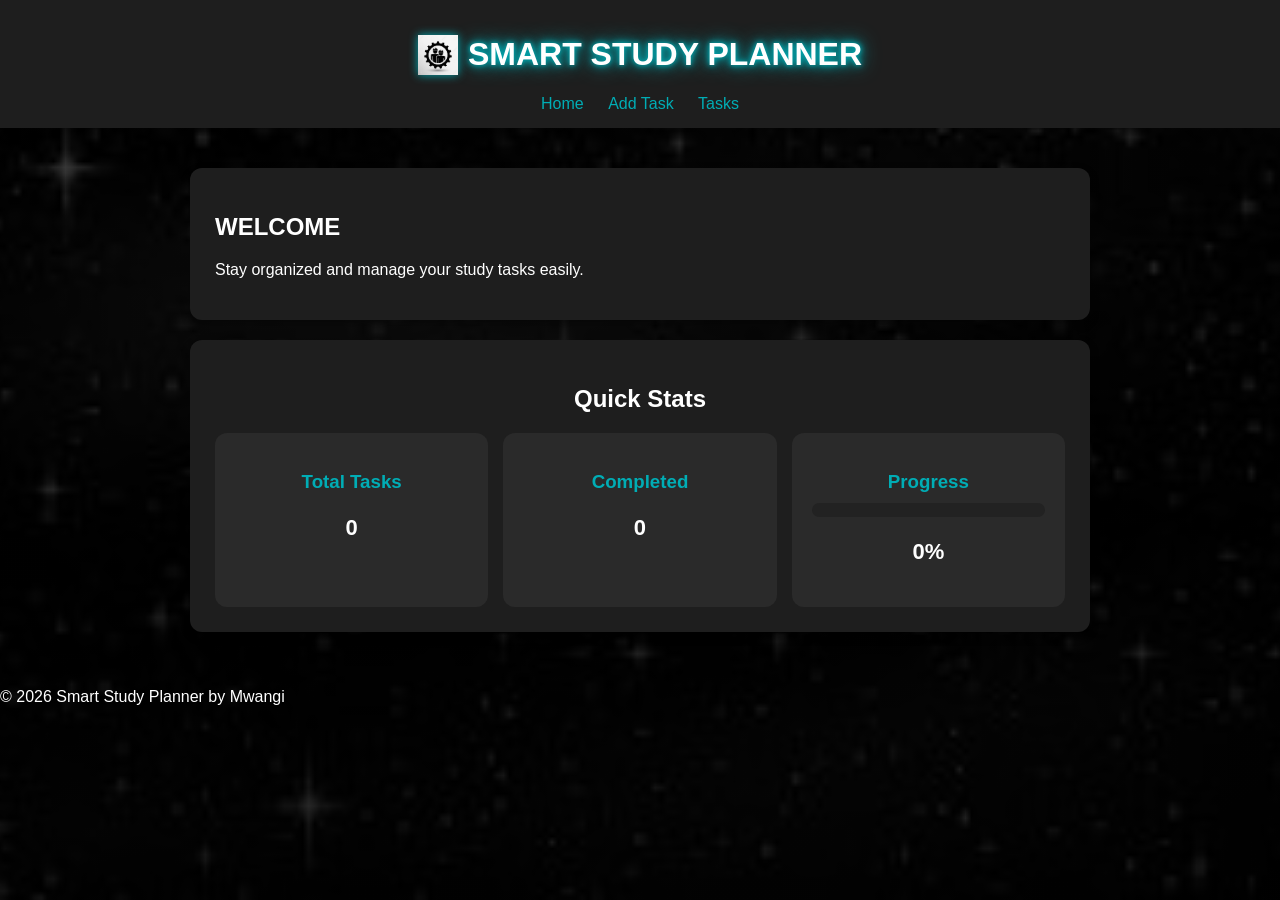
<file: index.html>
<!doctype html>
<html lang="en">
  <head>
    <meta charset="UTF-8" />
    <meta name="viewport" content="width=device-width, initial-scale=1.0" />
    <title>Smart Study Planner - Home</title>
    <link rel="stylesheet" href="style.css" />
  </head>

  <body>
    <header>
      <div class="logo-container">
        <img src="logo.jpg" alt="Logo" class="logo" />
        <h1>SMART STUDY PLANNER</h1>
      </div>
      <nav>
        <a href="index.html">Home</a>
        <a href="add-task.html">Add Task</a>
        <a href="tasks.html">Tasks</a>
      </nav>
    </header>

    <main class="container">
      <section>
        <h2>WELCOME</h2>
        <p>Stay organized and manage your study tasks easily.</p>
      </section>

      <section class="stats-container">
        <h2>Quick Stats</h2>

        <div class="stats-grid">
          <div class="stat-box">
            <h3>Total Tasks</h3>
            <p id="taskCount">0</p>
          </div>

          <div class="stat-box">
            <h3>Completed</h3>
            <p id="completedCount">0</p>
          </div>

          <div class="stat-box">
            <h3>Progress</h3>
            <div class="progress-bar">
              <div id="progressFill"></div>
            </div>
            <p id="progress">0%</p>
          </div>
        </div>
      </section>
    </main>

    <footer>
      <p>© 2026 Smart Study Planner by Mwangi</p>
    </footer>

    <script src="script.js"></script>
  </body>
</html>
</file>
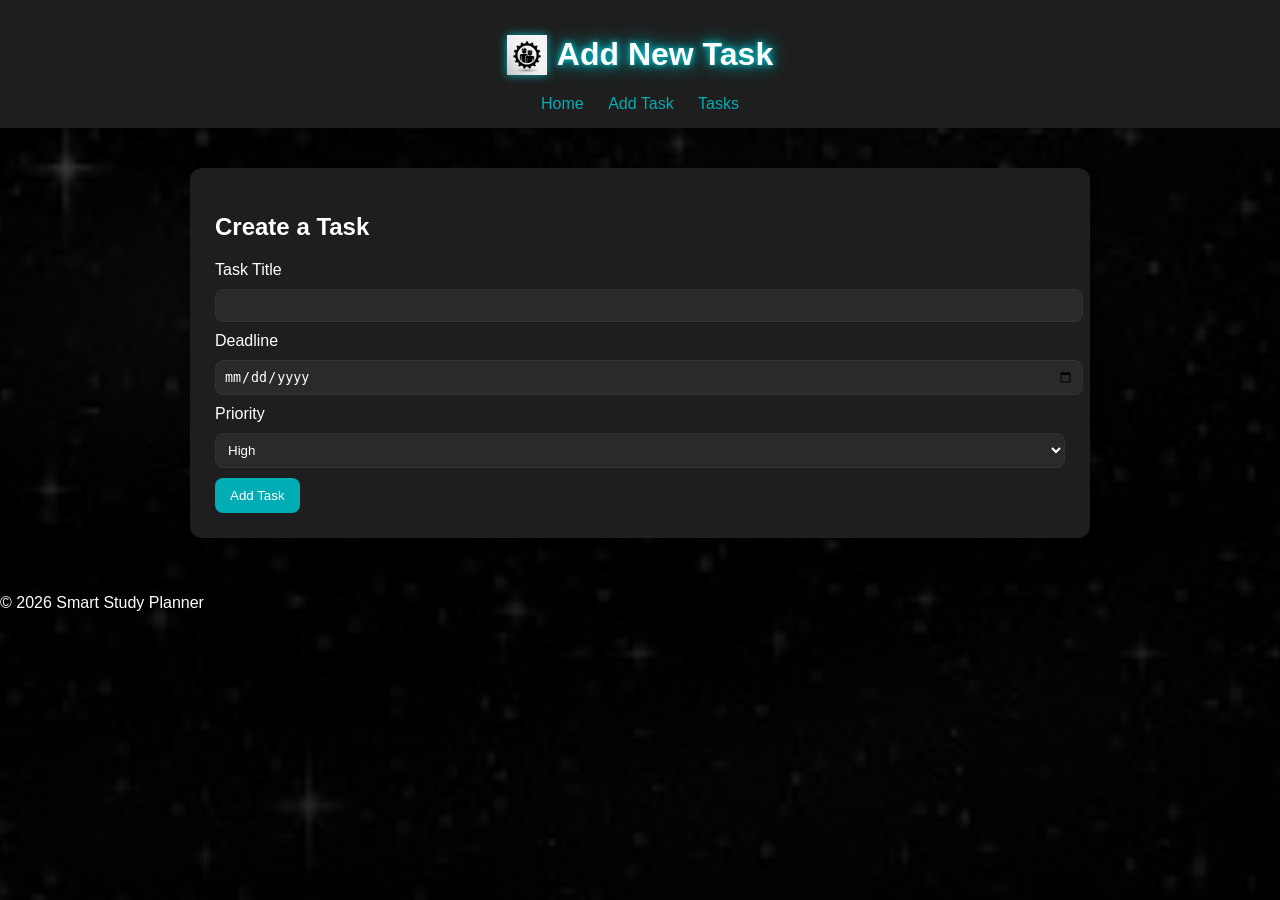
<file: add-task.html>
<!doctype html>
<html lang="en">
  <head>
    <meta charset="UTF-8" />
    <meta name="viewport" content="width=device-width, initial-scale=1.0" />
    <title>ADD TASK</title>
    <link rel="stylesheet" href="style.css" />
  </head>

  <body>
    <header>
      <div class="logo-container">
        <img src="logo.jpg" alt="Logo" class="logo" />
        <h1>Add New Task</h1>
      </div>

      <nav>
        <a href="index.html">Home</a>
        <a href="add-task.html">Add Task</a>
        <a href="tasks.html">Tasks</a>
      </nav>
    </header>

    <main class="container">
      <section>
        <h2>Create a Task</h2>

        <form id="taskForm">
          <label>Task Title</label>
          <input type="text" id="title" required />

          <label>Deadline</label>
          <input type="date" id="deadline" required />

          <label>Priority</label>
          <select id="priority">
            <option value="high">High</option>
            <option value="medium">Medium</option>
            <option value="low">Low</option>
          </select>

          <button type="submit">Add Task</button>
        </form>
      </section>
    </main>

    <footer>
      <p>© 2026 Smart Study Planner</p>
    </footer>

    <script src="script.js"></script>
  </body>
</html>
</file>
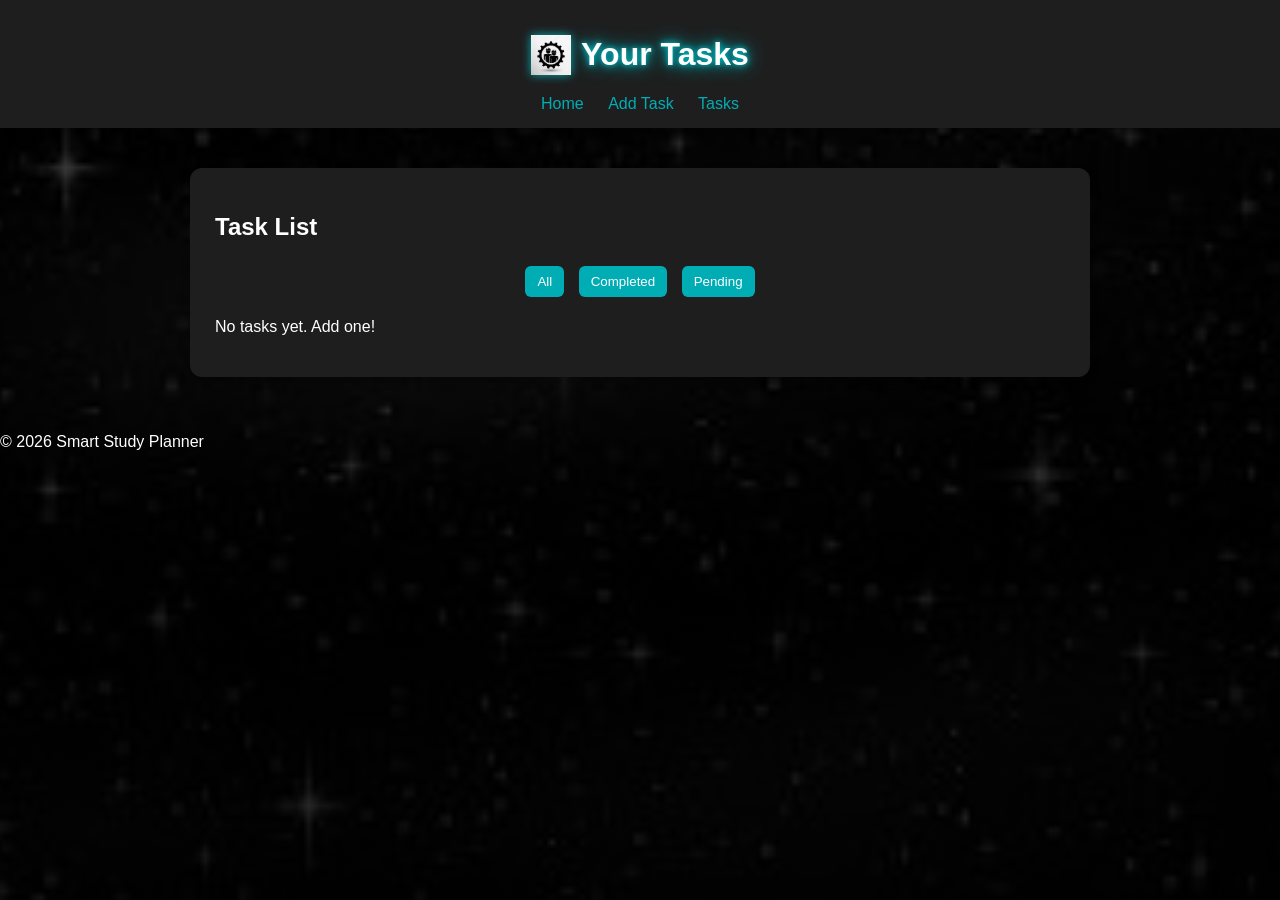
<file: tasks.html>
<!doctype html>
<html lang="en">
  <head>
    <meta charset="UTF-8" />
    <meta name="viewport" content="width=device-width, initial-scale=1.0" />
    <title>YOUR TASKS</title>
    <link rel="stylesheet" href="style.css" />
  </head>

  <body>
    <header>
      <div class="logo-container">
        <img src="logo.jpg" alt="Logo" class="logo" />
        <h1>Your Tasks</h1>
      </div>

      <nav>
        <a href="index.html">Home</a>
        <a href="add-task.html">Add Task</a>
        <a href="tasks.html">Tasks</a>
      </nav>
    </header>

    <main class="container">
      <section>
        <h2>Task List</h2>

        <div class="filters">
          <button onclick="filterTasks('all')">All</button>
          <button onclick="filterTasks('completed')">Completed</button>
          <button onclick="filterTasks('pending')">Pending</button>
        </div>

        <div id="taskList"></div>
      </section>
    </main>

    <footer>
      <p>© 2026 Smart Study Planner</p>
    </footer>

    <script src="script.js"></script>
  </body>
</html>
</file>
<file: style.css>
body {
  font-family: Arial, sans-serif;
  background:
    linear-gradient(rgba(0, 0, 0, 0.75), rgba(0, 0, 0, 0.85)),
    url("Images/star\ background.jpg");

  background-size: cover;
  background-position: center;
  background-attachment: fixed;
  color: #ffffff;
  margin: 0;
}

header {
  background: #1e1e1e;
  padding: 15px;
  text-align: center;
}

nav a {
  color: #00adb5;
  margin: 10px;
  text-decoration: none;
}

main {
  max-width: 800px;
  padding: 20px;
  margin: auto;
}

button {
  background: #00adb5;
  color: white;
  padding: 10px 15px;
  border: none;
  cursor: pointer;
  border-radius: 8px;
  transition: 0.3s;
}

button:hover {
  background: #00cfc8;
  transform: translateY(-2px);
}

input,
select {
  width: 100%;
  padding: 8px;
  margin: 10px 0;
  border-radius: 8px;
  border: 1px solid #333;
  background: #2a2a2a;
  color: white;
  outline: none;
  transition: 0.3s;
}

input:focus,
select:focus {
  border-color: #00adb5;
  box-shadow: 0 0 8px #00adb5;
}

@media (max-width: 768px) {
  nav a {
    display: block;
    margin: 10px 0;
  }
}

.task-item {
  padding: 10px;
  margin: 10px 0;
  background: #2a2a2a;
  border-radius: 8px;
  transition: 0.3s;
}

.task-item:hover {
  transform: translateY(-3px);
  background: #333;
}

.completed {
  opacity: 0.6;
}

.completed h3 {
  text-decoration: line-through;
}

.delete-btn {
  margin-left: 10px;
  background: red;
  color: white;
  border: none;
  padding: 5px;
  cursor: pointer;
}

.stats-container {
  text-align: center;
}

.stats-grid {
  display: grid;
  grid-template-columns: repeat(auto-fit, minmax(150px, 1fr));
  gap: 15px;
  margin-top: 15px;
}

.stat-box {
  background: #2a2a2a;
  padding: 20px;
  border-radius: 12px;
  text-align: center;
  transition: 0.3s ease;
  transform: scale(1);
}

.stat-box:hover {
  transform: translateY(-5px) scale(1.05);
  background: #333;
}

.stat-box h3 {
  margin-bottom: 10px;
  color: #00adb5;
}

.stat-box p {
  font-size: 22px;
  font-weight: bold;
}

/* Center the whole app*/
.container {
  max-width: 900px;
  margin: auto;
  padding: 20px;
}

/*Make sections feel like cards*/
section {
  background: #1e1e1e;
  padding: 25px;
  margin: 20px 0;
  border-radius: 12px;
  box-shadow: 0 4px 10px rgba(0, 0, 0, 0.3);
  backdrop-filter: blur(5px);
}

.logo-container {
  display: flex;
  align-items: center;
  justify-content: center;
  gap: 10px;
}

.logo {
  width: 40px;
  height: 40px;
  object-fit: contain;
  transition: transform 0.3s;
  filter: drop-shadow(0 0 5px #00adb5);
}

.logo:hover {
  transform: rotate(5deg) scale(1.1);
}

h1 {
  color: #ffffff;
  text-shadow:
    0 0 5px #00adb5,
    0 0 10px #00adb5,
    0 0 20px #00adb5;
}

.filters {
  margin-bottom: 15px;
  text-align: center;
}

.filters button {
  margin: 5px;
  padding: 8px 12px;
  border-radius: 6px;
}

.progress-bar {
  width: 100%;
  height: 14px;
  background: #222;
  border-radius: 20px;
  overflow: hidden;
  margin-bottom: 10px;
}

#progressFill {
  height: 100%;
  width: 0%;
  background: linear-gradient(90deg, #00adb5, #00fff5);
  border-radius: 20px;
  transition: width 0.5s ease;
  box-shadow: 0 0 10px #00adb5;
}
</file>
